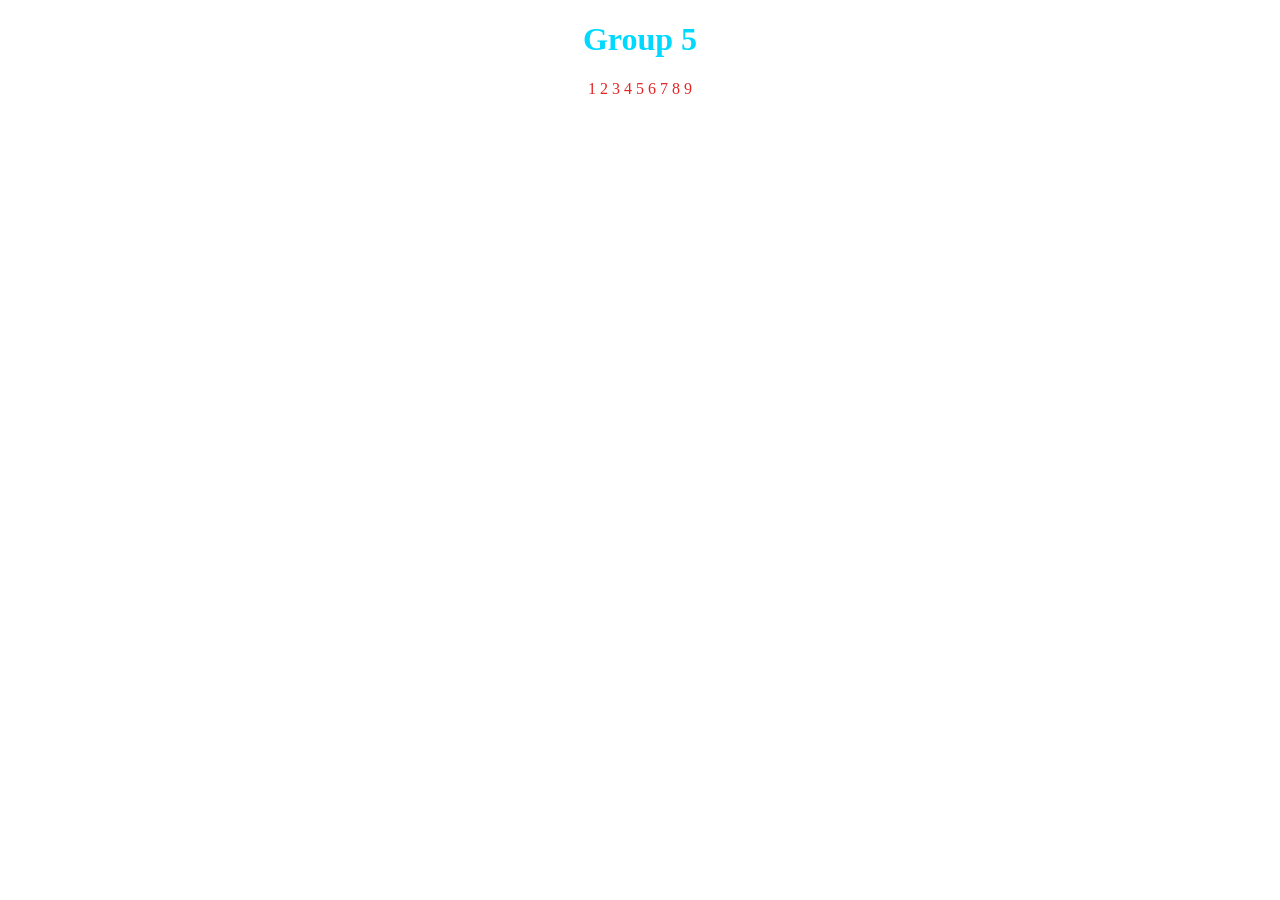
<file: FE/hung.html>
<!DOCTYPE html>
<html lang="en">
<head>
    <meta charset="UTF-8">
    <meta name="viewport" content="width=device-width, initial-scale=1.0">
    <title>Document</title>
    <link rel="stylesheet" href="./hung.css">
</head>
<body>
    <h1>Group 5</h1>
    <p> 1 2 3 4 5 6 7 8 9</p>
</body>
</html>
</file>
<file: FE/hung.css>
h1{
    text-align: center;
    font-weight: bold;
    color: rgb(0, 217, 255);
}

p{  
    text-align: center;
    color: rgb(226, 37, 37);
}
</file>
